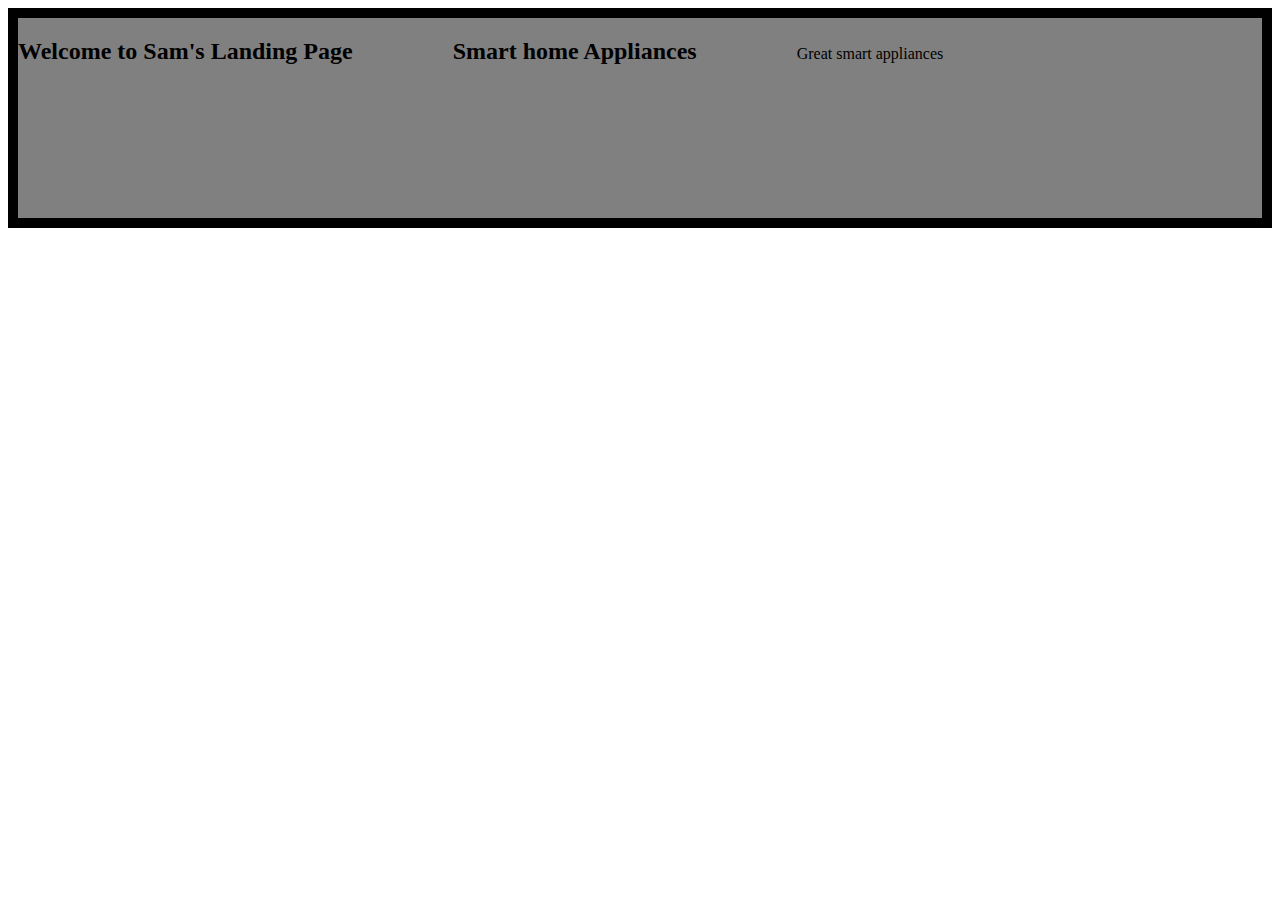
<file: index.html>
<!DOCTYPE html>
<html lang="en">
<head>
    <meta charset="UTF-8">
    <title>Sam's Landing Page</title>
    <link rel="stylesheet" href="style.css">
    </head>
    <body class="box">
        <header class="header">
        <h2>Welcome to Sam's Landing Page</h2>
        <div class="content"><h2>Smart home Appliances</h2></div>
        <div class="content">Great smart appliances</div>
        <div class="content"><img></div>
    </header>
    



    </body>



</html>
</file>
<file: style.css>
.box {
    display:flex;
    
}
.header {
    display:flex;
    align-items: baseline;
    gap: 100px;
    border:10px solid black;
    height: 200px;
    width: 2000px;
    background-color: gray;

}
</file>
